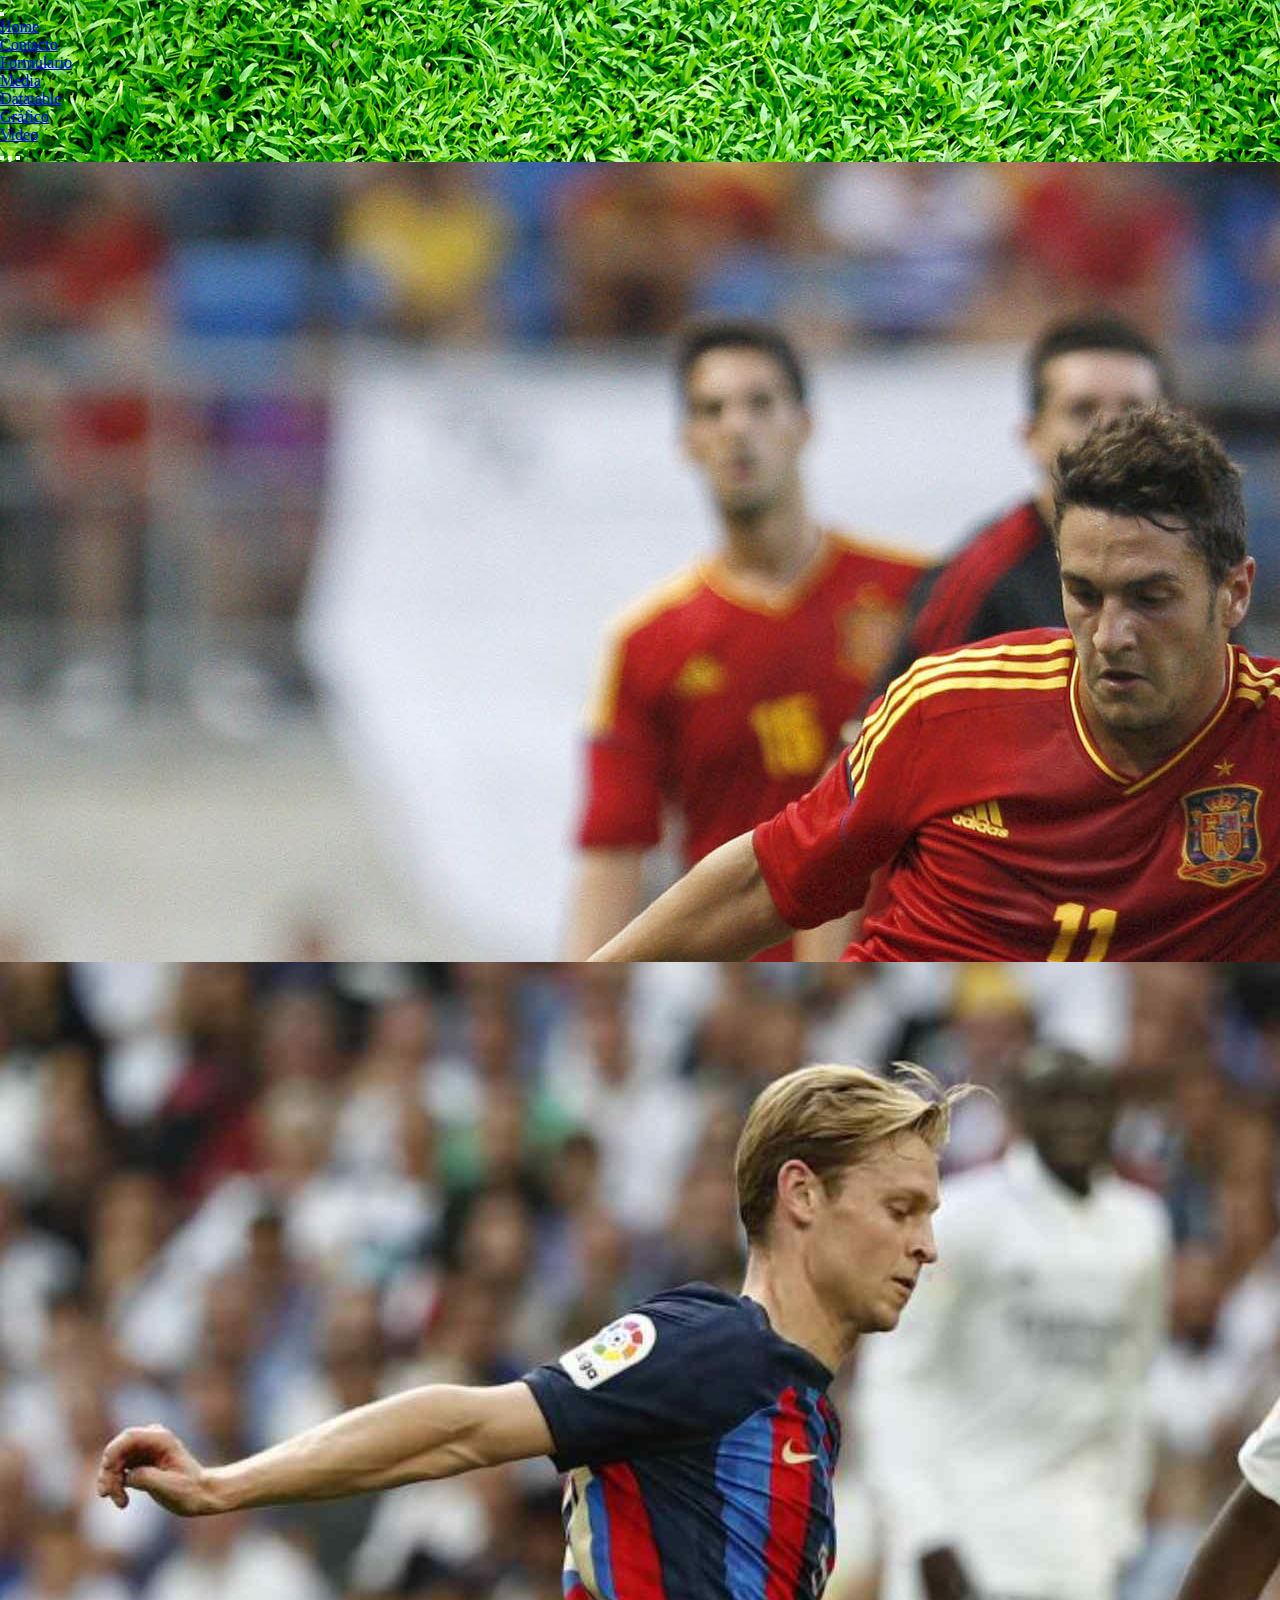
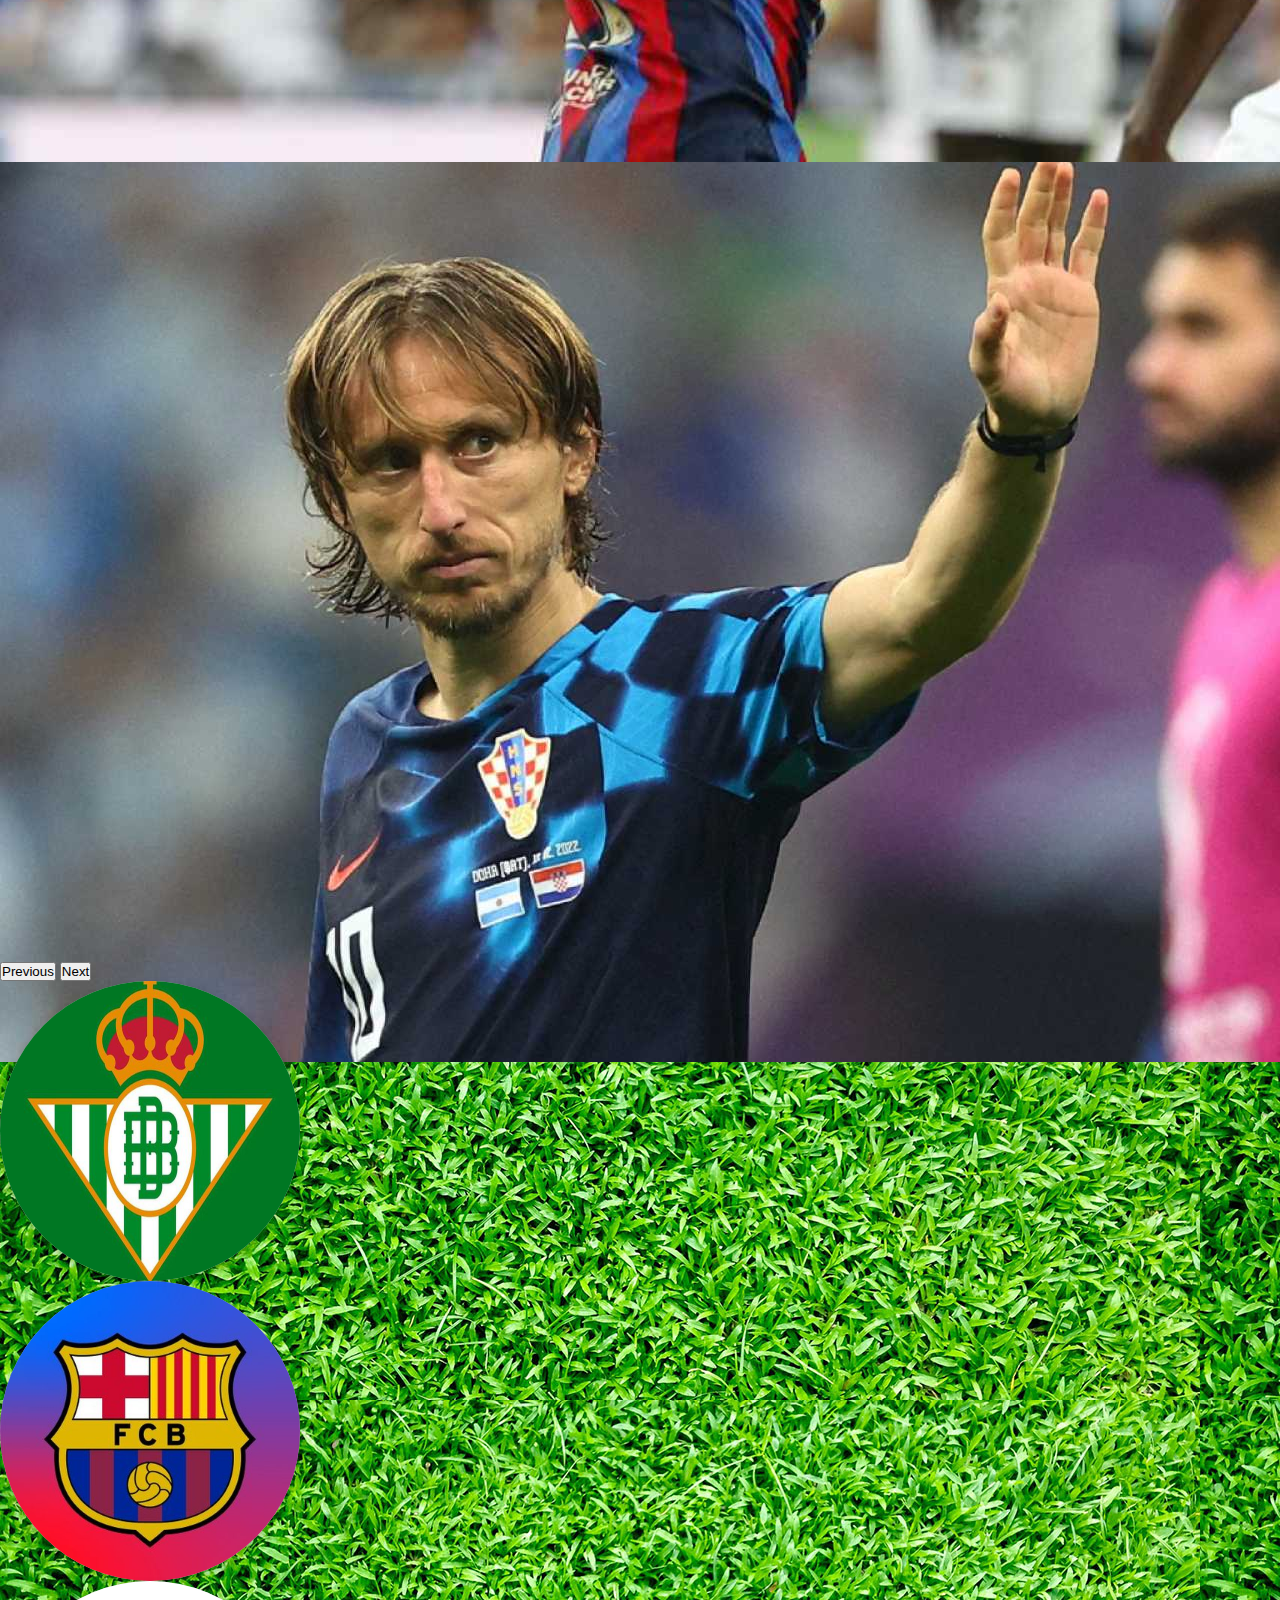
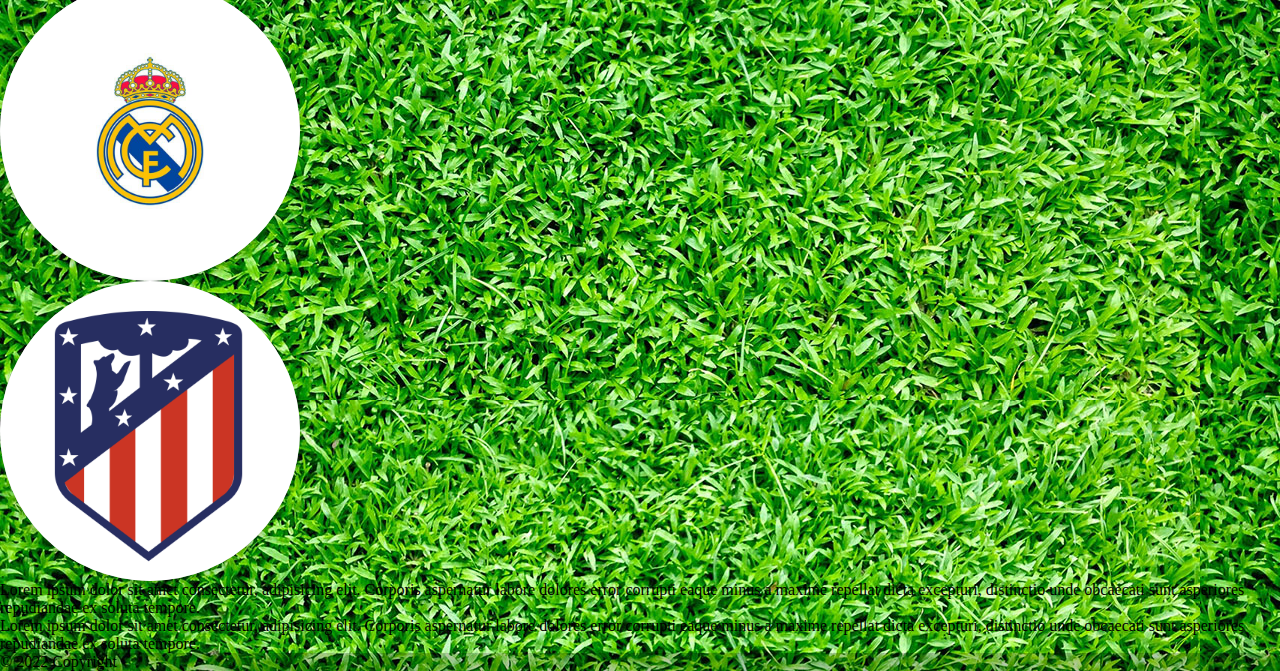
<file: index.html>
<!DOCTYPE html>
<html lang="es">

<head>
    <meta charset="UTF-8">
    <meta http-equiv="X-UA-Compatible" content="IE=edge">
    <meta name="viewport" content="width=device-width, initial-scale=1.0">
    <link rel="stylesheet" href="css/style.css">
    <!-- CSS only -->
    <link href="https://cdn.jsdelivr.net/npm/bootstrap@5.2.3/dist/css/bootstrap.min.css" rel="stylesheet"
        integrity="sha384-rbsA2VBKQhggwzxH7pPCaAqO46MgnOM80zW1RWuH61DGLwZJEdK2Kadq2F9CUG65" crossorigin="anonymous">
    <!-- JavaScript Bundle with Popper -->
    <script src="https://cdn.jsdelivr.net/npm/bootstrap@5.2.3/dist/js/bootstrap.bundle.min.js"
        integrity="sha384-kenU1KFdBIe4zVF0s0G1M5b4hcpxyD9F7jL+jjXkk+Q2h455rYXK/7HAuoJl+0I4"
        crossorigin="anonymous"></script>
    <title>Ejercicio 9</title>
</head>

<body>
    <nav class="navbar navbar-expand-lg navbar-dark bg-dark fixed-top" aria-label="Tenth navbar example">
        <div class="container-fluid">
            <button class="navbar-toggler" type="button" data-bs-toggle="collapse" data-bs-target="#navbarsExample08"
                aria-controls="navbarsExample08" aria-expanded="false" aria-label="Toggle navigation">
                <span class="navbar-toggler-icon"></span>
            </button>

            <div class="collapse navbar-collapse justify-content-md-center" id="navbarsExample08">
                <ul class="navbar-nav">
                    <li class="nav-item">
                        <a class="nav-link active" aria-current="page" href="index.html">Home</a>
                    </li>
                    <li class="nav-item">
                        <a class="nav-link" href="html/contacto.html">Contacto</a>
                    </li>
                    <li class="nav-item">
                        <a class="nav-link" href="html/formulario.html">Formulario</a>
                    </li>
                    <li class="nav-item dropdown">
                        <a class="nav-link dropdown-toggle" href="#" data-bs-toggle="dropdown"
                            aria-expanded="false">Media</a>
                        <ul class="dropdown-menu">
                            <li><a class="dropdown-item" href="#">Datatable</a></li>
                            <li><a class="dropdown-item" href="#">Gráfico</a></li>
                            <li><a class="dropdown-item" href="html/video.html">Video</a></li>
                        </ul>
                    </li>
                </ul>
            </div>
        </div>
    </nav>
    <article>
        <section>
            <div id="carouselExampleIndicators" class="carousel slide" data-bs-ride="carousel">
                <div class="carousel-indicators">
                    <button type="button" data-bs-target="#carouselExampleIndicators" data-bs-slide-to="0"
                        class="active" aria-current="true" aria-label="Slide 1"></button>
                    <button type="button" data-bs-target="#carouselExampleIndicators" data-bs-slide-to="1"
                        aria-label="Slide 2"></button>
                    <button type="button" data-bs-target="#carouselExampleIndicators" data-bs-slide-to="2"
                        aria-label="Slide 3"></button>
                </div>
                <div class="carousel-inner">
                    <div class="carousel-item active">
                        <img src="imagenes/f1.jpg" class="d-block w-100" alt="...">
                    </div>
                    <div class="carousel-item">
                        <img src="imagenes/f2.jpg" class="d-block w-100" alt="...">
                    </div>
                    <div class="carousel-item">
                        <img src="imagenes/f3.jpg" class="d-block w-100" alt="...">
                    </div>
                </div>
                <button class="carousel-control-prev" type="button" data-bs-target="#carouselExampleIndicators"
                    data-bs-slide="prev">
                    <span class="carousel-control-prev-icon" aria-hidden="true"></span>
                    <span class="visually-hidden">Previous</span>
                </button>
                <button class="carousel-control-next" type="button" data-bs-target="#carouselExampleIndicators"
                    data-bs-slide="next">
                    <span class="carousel-control-next-icon" aria-hidden="true"></span>
                    <span class="visually-hidden">Next</span>
                </button>
            </div>
        </section>
        <div class="container">
            <section class="row mt-5">
                <div class="col-md-3">
                    <div class="flip-card">
                        <div class="flip-card-inner">
                            <div class="flip-card-front">
                                <img src="imagenes/betis.jfif" alt="Avatar" id="betis"
                                    style="width:300px;height:300px;">
                            </div>
                            <div class="flip-card-back">
                                <h1>Betis</h1>
                                <p>El Real Betis Balompié, también conocido como Real Betis o simplemente Betis, es una
                                    entidad polideportiva con sede en Sevilla, España.</p>
                            </div>
                        </div>
                    </div>
                </div>
                <div class="col-md-3">
                    <div class="flip-card">
                        <div class="flip-card-inner">
                            <div class="flip-card-front">
                                <img src="imagenes/barcelona.jpg" alt="Avatar" id="betis"
                                    style="width:300px;height:300px;">
                            </div>
                            <div class="flip-card-back">
                                <h1>Barcelona</h1>
                                <p>El Fútbol Club Barcelona, conocido popularmente como Barça, es una entidad
                                    polideportiva con sede en Barcelona, España. Fue fundado como club de fútbol el 29
                                    de noviembre de 1899 y registrado oficialmente el 5 de enero de 1903.</p>
                            </div>
                        </div>
                    </div>
                </div>
                <div class="col-md-3">
                    <div class="flip-card">
                        <div class="flip-card-inner">
                            <div class="flip-card-front">
                                <img src="imagenes/madrid.png" alt="Avatar" id="betis"
                                    style="width:300px;height:300px;">
                            </div>
                            <div class="flip-card-back">
                                <h1>Madrid</h1>
                                <p>El Real Madrid Club de Fútbol, más conocido simplemente como Real Madrid, es una
                                    entidad polideportiva con sede en Madrid, España.</p>
                            </div>
                        </div>
                    </div>
                </div>
                <div class="col-md-3">
                    <div class="flip-card">
                        <div class="flip-card-inner">
                            <div class="flip-card-front">
                                <img src="imagenes/atmadrid.png" alt="Avatar" id="betis"
                                    style="width:300px;height:300px;">
                            </div>
                            <div class="flip-card-back">
                                <h1>Atlético de Madrid</h1>
                                <p>El Club Atlético de Madrid, S. A. D. es un club de fútbol español de la ciudad de
                                    Madrid, fundado el 26 de abril de 1903, siendo por ello uno de los clubes de fútbol
                                    activos más longevos de España.</p>
                            </div>
                        </div>
                    </div>
                </div>
            </section>
            <section class="row mt-5">
                <div class="col-md-8 text-light bg-dark">
                    <p>
                        Lorem ipsum dolor sit amet consectetur, adipisicing elit. Corporis aspernatur labore dolores
                        error corrupti eaque minus a maxime repellat dicta excepturi, distinctio unde obcaecati sunt
                        asperiores repudiandae ex soluta tempore.
                    </p>
                </div>
                <div class="col-md-3 offset-md-1 text-light bg-dark">
                    <p>
                        Lorem ipsum dolor sit amet consectetur, adipisicing elit. Corporis aspernatur labore dolores
                        error corrupti eaque minus a maxime repellat dicta excepturi, distinctio unde obcaecati sunt
                        asperiores repudiandae ex soluta tempore.
                    </p>
                </div>
            </section>
        </div>
    </article>
    <footer class="bg-dark text-center text-white mt-3">
        <div id="footer" class="text-center p-3" style="background-color: rgba(0, 0, 0, 0.2)">
            © 2022 Copyright
        </div>
    </footer>
</body>

</html>
</file>
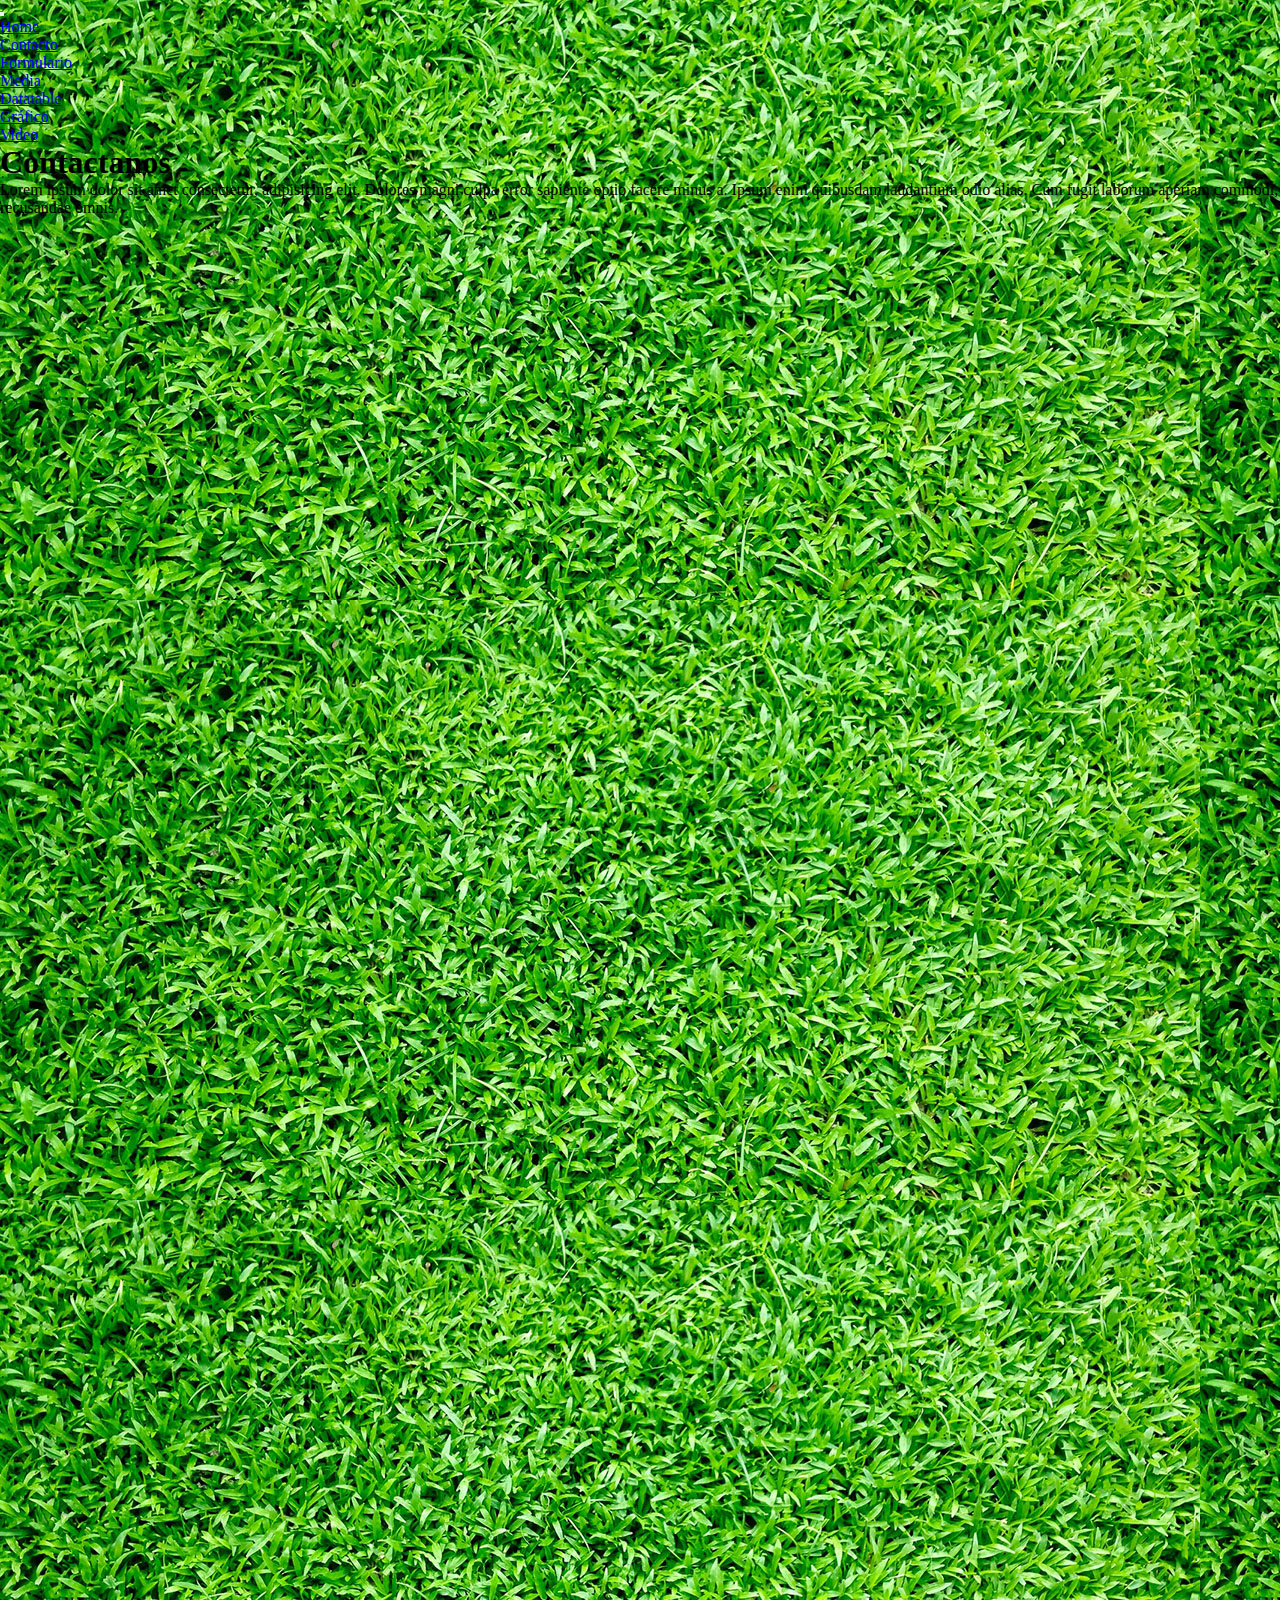
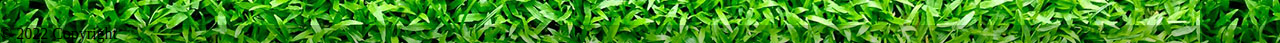
<file: html/contacto.html>
<!DOCTYPE html>
<html lang="es">

<head>
    <meta charset="UTF-8">
    <meta http-equiv="X-UA-Compatible" content="IE=edge">
    <meta name="viewport" content="width=device-width, initial-scale=1.0">
    <link rel="stylesheet" href="../css/style.css">
    <!-- CSS only -->
    <link href="https://cdn.jsdelivr.net/npm/bootstrap@5.2.3/dist/css/bootstrap.min.css" rel="stylesheet"
        integrity="sha384-rbsA2VBKQhggwzxH7pPCaAqO46MgnOM80zW1RWuH61DGLwZJEdK2Kadq2F9CUG65" crossorigin="anonymous">
    <!-- JavaScript Bundle with Popper -->
    <script src="https://cdn.jsdelivr.net/npm/bootstrap@5.2.3/dist/js/bootstrap.bundle.min.js"
        integrity="sha384-kenU1KFdBIe4zVF0s0G1M5b4hcpxyD9F7jL+jjXkk+Q2h455rYXK/7HAuoJl+0I4"
        crossorigin="anonymous"></script>
    <title>Ejercicio 9</title>
</head>

<body>
    <nav class="navbar navbar-expand-lg navbar-dark bg-dark fixed-top" aria-label="Tenth navbar example">
        <div class="container-fluid">
            <button class="navbar-toggler" type="button" data-bs-toggle="collapse" data-bs-target="#navbarsExample08"
                aria-controls="navbarsExample08" aria-expanded="false" aria-label="Toggle navigation">
                <span class="navbar-toggler-icon"></span>
            </button>

            <div class="collapse navbar-collapse justify-content-md-center" id="navbarsExample08">
                <ul class="navbar-nav">
                    <li class="nav-item">
                        <a class="nav-link active" aria-current="page" href="../index.html">Home</a>
                    </li>
                    <li class="nav-item">
                        <a class="nav-link" href="contacto.html">Contacto</a>
                    </li>
                    <li class="nav-item">
                        <a class="nav-link" href="formulario.html">Formulario</a>
                    </li>
                    <li class="nav-item dropdown">
                        <a class="nav-link dropdown-toggle" href="#" data-bs-toggle="dropdown"
                            aria-expanded="false">Media</a>
                        <ul class="dropdown-menu">
                            <li><a class="dropdown-item" href="#">Datatable</a></li>
                            <li><a class="dropdown-item" href="#">Gráfico</a></li>
                            <li><a class="dropdown-item" href="video.html">Video</a></li>
                        </ul>
                    </li>
                </ul>
            </div>
        </div>
    </nav>
    <article>
        <section class="container">
            <div class="row p-5 bg-white">
                <h1>Contactanos</h1>
                <p>Lorem ipsum dolor sit amet consectetur, adipisicing elit. Dolores magni culpa error sapiente optio
                    facere minus a. Ipsum enim quibusdam laudantium odio alias. Cum fugit laborum aperiam commodi,
                    recusandae omnis.</p>
            </div>
            <div class="row p-2">
                <iframe
                    src="https://www.google.com/maps/embed?pb=!1m18!1m12!1m3!1d3171.408765951281!2d-5.98394078469433!3d37.35650367983762!2m3!1f0!2f0!3f0!3m2!1i1024!2i768!4f13.1!3m3!1m2!1s0xd126e7f03d8309f%3A0x5c813182e6db9555!2sEstadio%20Benito%20Villamar%C3%ADn!5e0!3m2!1ses!2ses!4v1671444621372!5m2!1ses!2ses"
                    width="600" height="800" style="border:0;" allowfullscreen="" loading="lazy"
                    referrerpolicy="no-referrer-when-downgrade"></iframe>
            </div>
            <div class="row">
                <iframe
                    src="https://calendar.google.com/calendar/embed?src=es.spain%23holiday%40group.v.calendar.google.com&ctz=Europe%2FMadrid"
                    style="border: 0" width="800" height="600" frameborder="0" scrolling="no"></iframe>
            </div>
        </section>
    </article>
    <footer class="bg-dark text-center text-white mt-3">
        <div id="footer" class="text-center p-3" style="background-color: rgba(0, 0, 0, 0.2)">
            © 2022 Copyright
        </div>
    </footer>
</body>

</html>
</file>
<file: css/style.css>
* {
    margin: 0px;
    padding: 0px;
}
body {
    background-image: url("../imagenes/cesped.jpg");
}

.carousel-item {
    width: 100%;
    height: 800px;
}

.flip-card {
    background-color: transparent;
    width: 300px;
    height: 300px;
    perspective: 1000px;
    border-radius: 50%;
}

.flip-card-inner {
    position: relative;
    width: 100%;
    height: 100%;
    text-align: center;
    transition: transform 0.6s;
    transform-style: preserve-3d;
    box-shadow: 0 4px 8px 0 rgba(0, 0, 0, 0.2);
    border-radius: 50%;
}

.flip-card:hover .flip-card-inner {
    transform: rotateY(180deg);
    border-radius: 50%;
}

.flip-card-front,
.flip-card-back {
    position: absolute;
    width: 100%;
    height: 100%;
    -webkit-backface-visibility: hidden;
    backface-visibility: hidden;
    border-radius: 50%;
}

.flip-card-front {
    background-color: #bbb;
    color: black;
    border-radius: 50%;
}

.flip-card-back {
    background-color: white;
    color: black;
    transform: rotateY(180deg);
    border-radius: 50%;
}

#betis {
    border-radius: 50%;
}
</file>
